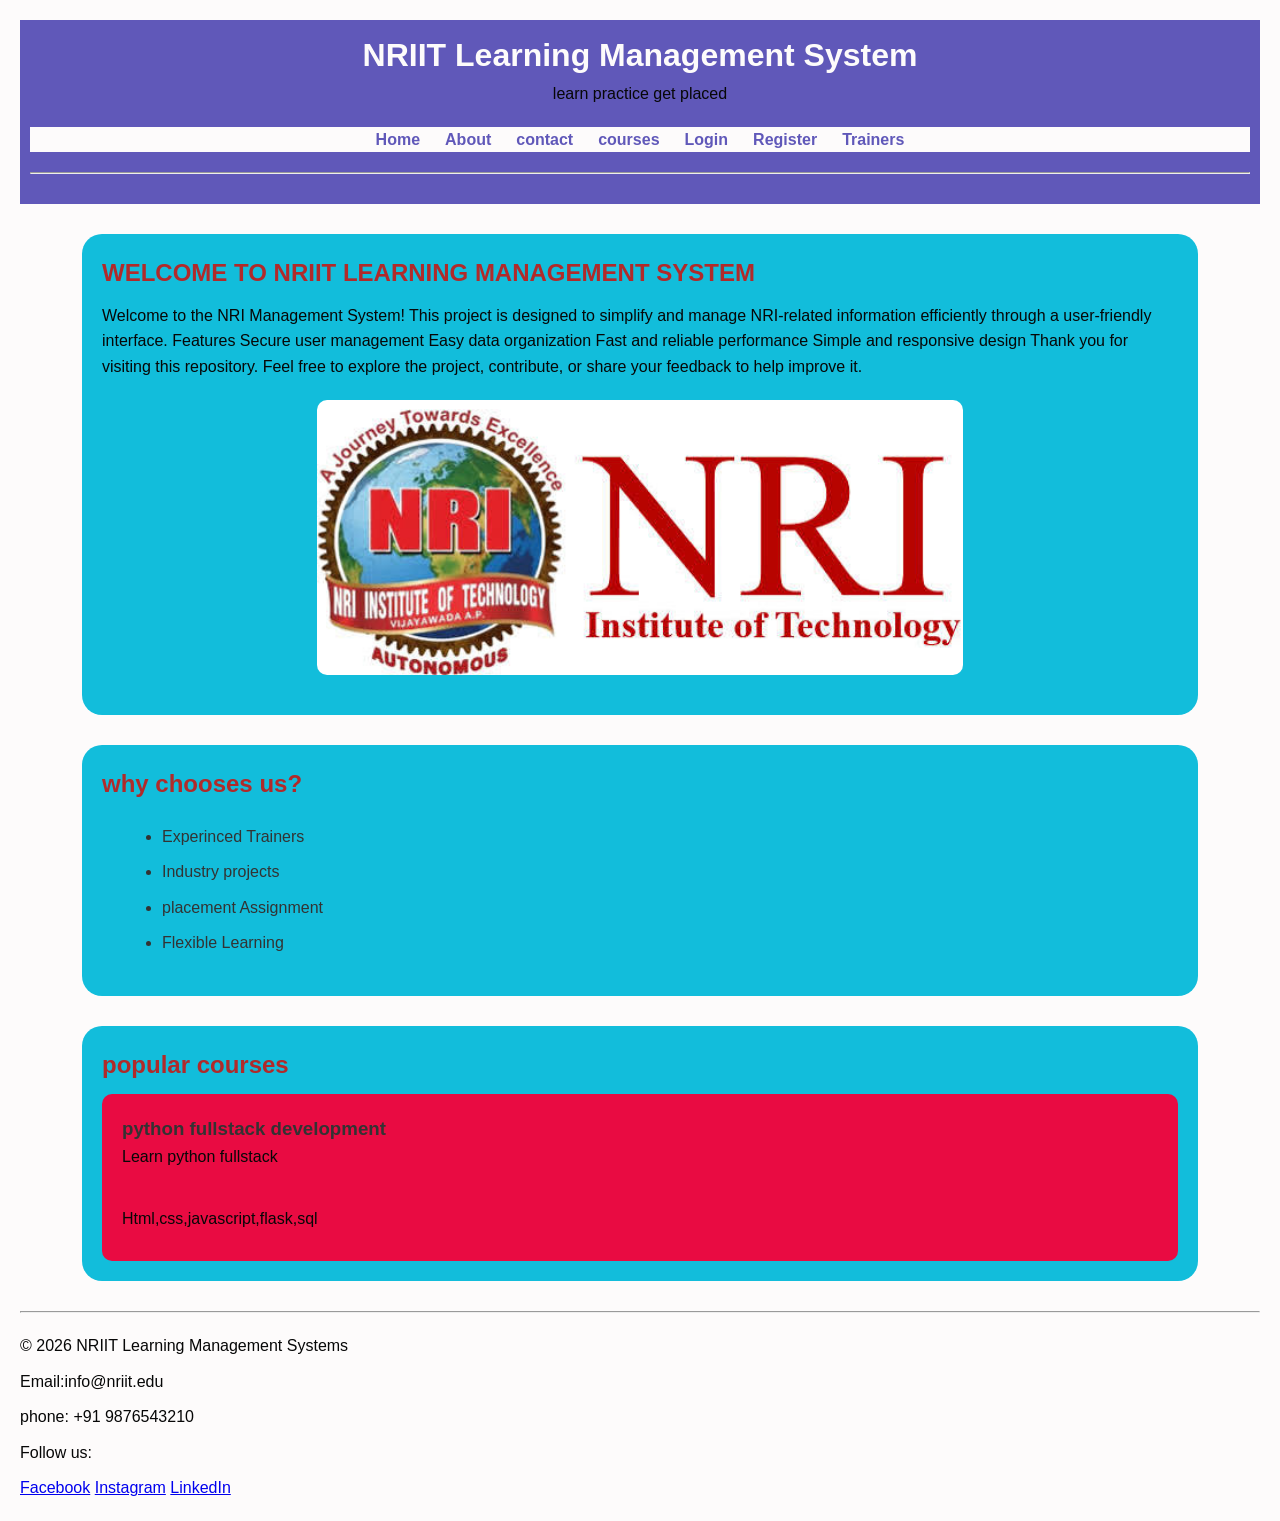
<file: index.html>
<!DOCTYPE html>
<html lang="en">
<head>
    <meta charset="UTF-8">
    <meta name="viewport" content="width=device-width, initial-scale=1.0">
    <link rel="stylesheet" href="css/style.css">
    <title>Document</title>
</head>
<body>
   <header>
    <h1>NRIIT Learning Management System</h1>
    <p>learn practice get placed</p>
    <nav>
        <a href="index.html">Home</a>
        <a href="about.html">About</a>
        <a href="contact.html">contact</a>
        <a href="courses.html">courses</a>
        <a href="Login.html">Login</a>
        <a href="register.html">Register</a>
        <a href="trainers.html">Trainers</a>
    </nav>
 
    <hr>
    </header>
    <main>
       <section> 
        <h2>WELCOME TO NRIIT LEARNING MANAGEMENT SYSTEM </h2>
        <p>Welcome to the NRI Management System! This project is designed to simplify and manage NRI-related information efficiently through a user-friendly interface.

Features
Secure user management
Easy data organization
Fast and reliable performance
Simple and responsive design
Thank you for visiting this repository. Feel free to explore the project, contribute, or share your feedback to help improve it. </p>
<img src="images/image.jpg" alt="   Banner" width="500" class="banner">
        </section>
        <section>
<h2> why chooses us?</h2>
<ul> 
    <li> Experinced Trainers</li>
    <li> Industry projects</li>
    <li>placement Assignment</li>
    <li>Flexible Learning</li>
</ul>
        </section>
        <section>
            <h2> popular courses</h2>
            <article>
                <h3> python fullstack development</h3>
                <p> Learn python fullstack</p><br>
                   <p>Html,css,javascript,flask,sql</p>
                
            </article>
        </section>
    </main>
    <footer>
        <hr>
        <p>&copy; 2026 NRIIT Learning Management Systems</p>
         <p>Email:info@nriit.edu</p>
        <p>phone: +91 9876543210</p>
        <p>Follow us:</p>
        <a href="#">Facebook</a>
        <a href="#">Instagram</a>
        <a href="#"> LinkedIn</a>      
        
    </footer>
</body>
</html>
</file>
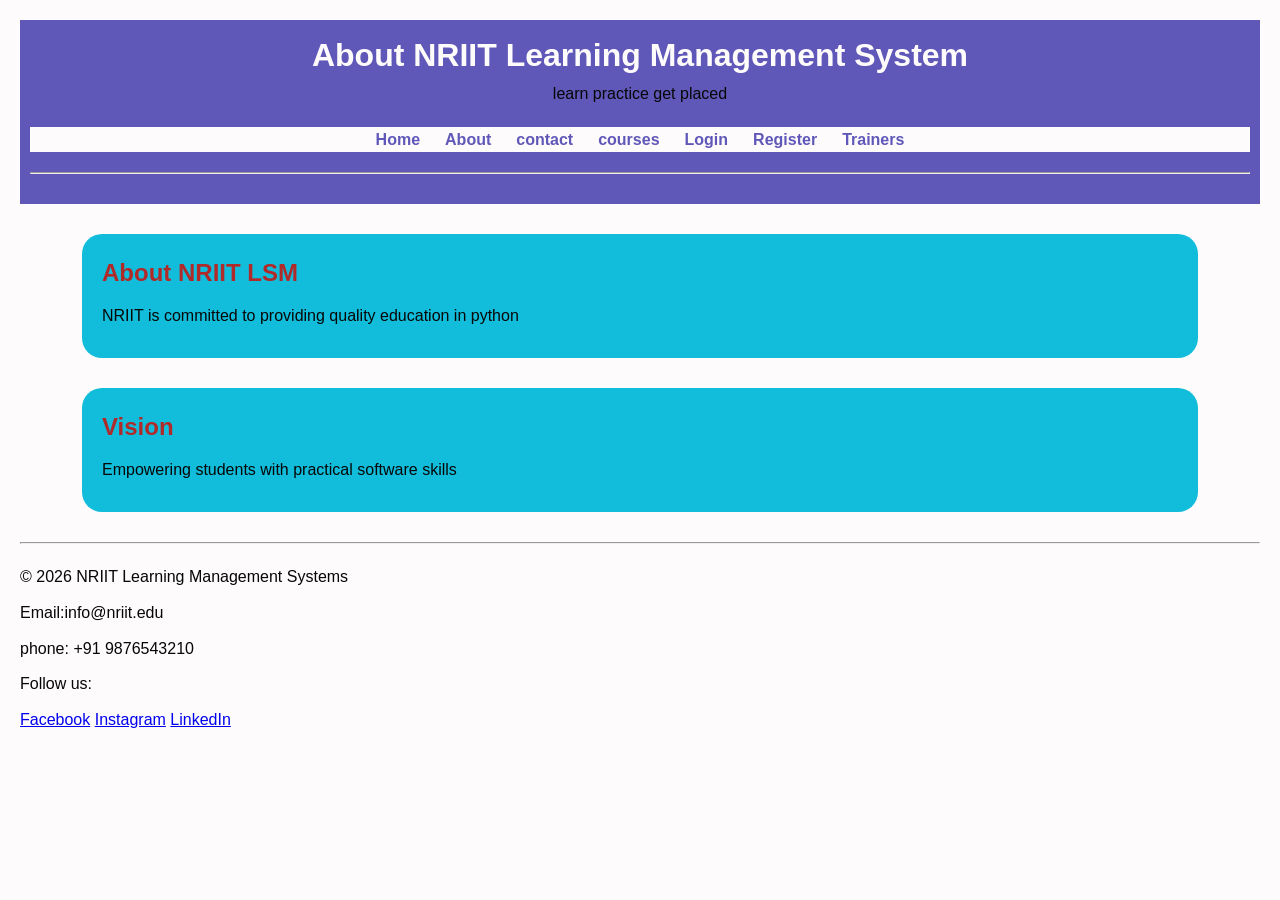
<file: about.html>
<!DOCTYPE html>
<html lang="en">
<head>
    <meta charset="UTF-8">
    <meta name="viewport" content="width=device-width, initial-scale=1.0">
     <link rel="stylesheet" href="css/style.css">
    <title>Aboute page</title>
</head>
<body>
   <header>
    <h1> About NRIIT Learning Management System</h1>
    <p>learn practice get placed</p>
    <nav>
        <a href="index.html">Home</a>
        <a href="about.html">About</a>
        <a href="contact.html">contact</a>
        <a href="courses.html">courses</a>
        <a href="Login.html">Login</a>
        <a href="register.html">Register</a>
        <a href="trainers.html">Trainers</a>
    </nav>
      
    <hr>
    </header>
    <main>
        <section>
            <h2> About NRIIT LSM</h2>
            <P>NRIIT is committed to providing quality education in python</P>
        </section>
        <section>
            <h2>Vision</h2>
            <p>Empowering students with practical software skills </p>
        </section>
    </main>
    <footer>
        <hr>
        <p>&copy; 2026 NRIIT Learning Management Systems</p>
         <p>Email:info@nriit.edu</p>
        <p>phone: +91 9876543210</p>
        <p>Follow us:</p>
        <a href="#">Facebook</a>
        <a href="#">Instagram</a>
        <a href="#"> LinkedIn</a>      
        
    </footer>
</body>
</html>
</file>
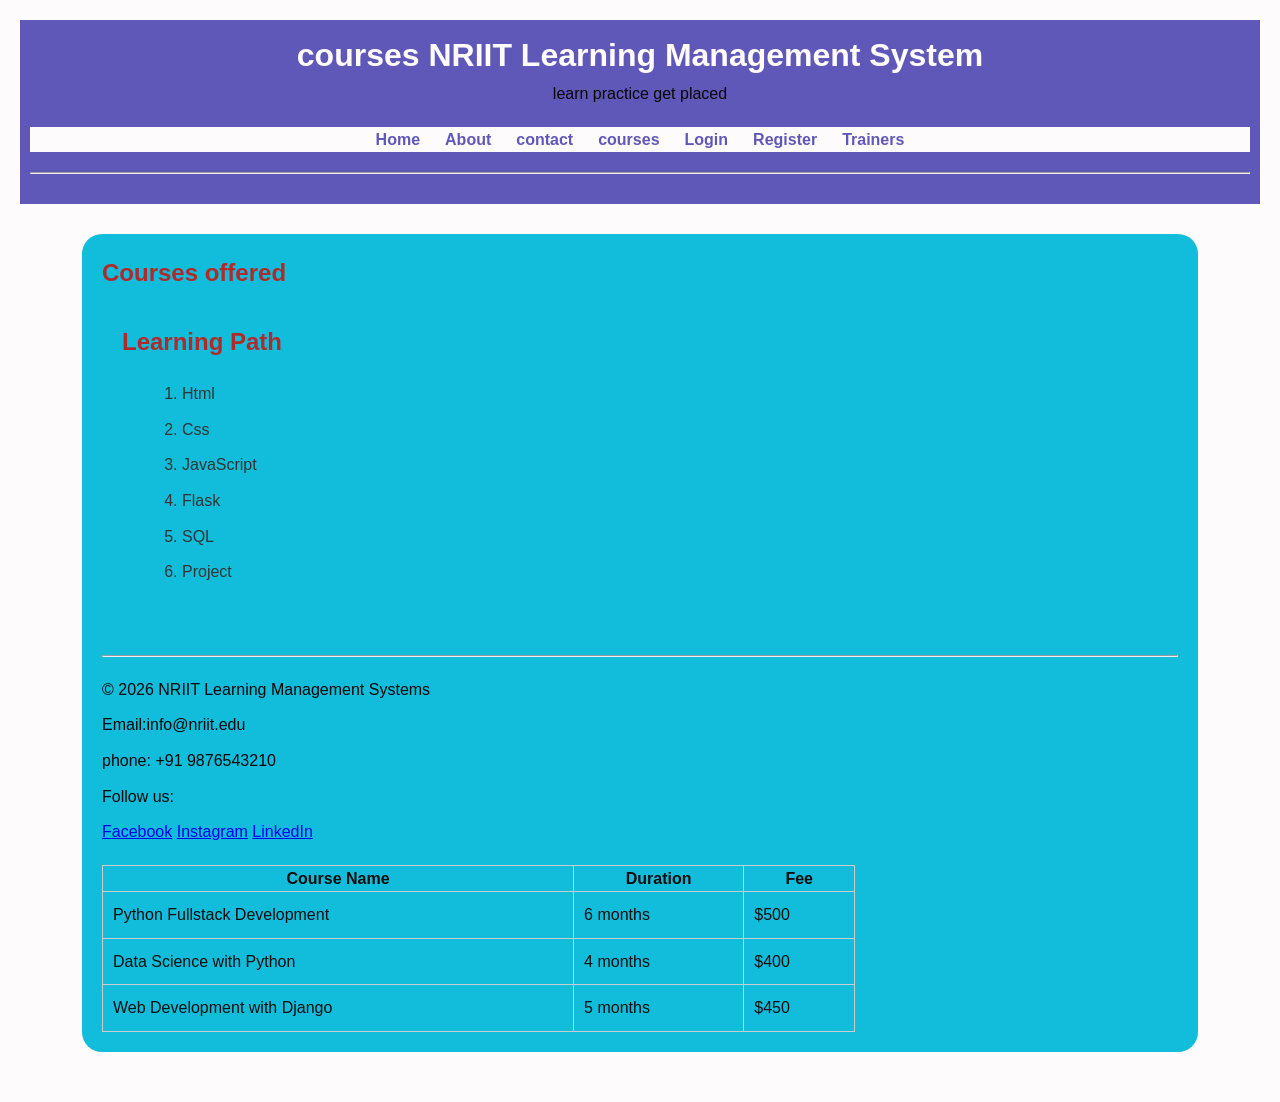
<file: courses.html>
<!DOCTYPE html>
<html lang="en">
<head>
    <meta charset="UTF-8">
    <meta name="viewport" content="width=device-width, initial-scale=1.0">
     <link rel="stylesheet" href="css/style.css">
    <title> courses page</title>
</head>
<body>
   <header>
    <h1> courses NRIIT Learning Management System</h1>
    <p>learn practice get placed</p>
    <nav>
        <a href="index.html">Home</a>
        <a href="about.html">About</a>
        <a href="contact.html">contact</a>
        <a href="courses.html">courses</a>
        <a href="Login.html">Login</a>
        <a href="register.html">Register</a>
        <a href="trainers.html">Trainers</a>
    </nav>
 
    <hr>
    </header>
    <main>
        <section>
            <h2>Courses offered</h2>
            <table border="1" Cellpadding="10" >
                <tr>
                    <th>Course Name</th>
                    <th>Duration</th>
                    <th>Fee</th>
                </tr>
                <tr>
                    <td>Python Fullstack Development</td>
                    <td>6 months</td>
                    <td>$500</td>
                </tr>
                <tr>
                    <td>Data Science with Python</td>
                    <td>4 months</td>
                    <td>$400</td>
                </tr>
                <tr>
                    <td>Web Development with Django</td>
                    <td>5 months</td>
                    <td>$450</td>
                </tr>
        </section>
        <section>
            <h2> Learning Path</h2>
            <ol>
                <li>Html</li>
                <li>Css</li>
                <li>JavaScript</li>
                <li>Flask</li>
                <li>SQL</li>
                <li>Project</li>
            </ol>
        </section>
    </main>
    <footer>
        <hr>
        <p>&copy; 2026 NRIIT Learning Management Systems</p>
         <p>Email:info@nriit.edu</p>
        <p>phone: +91 9876543210</p>
        <p>Follow us:</p>
        <a href="#">Facebook</a>
        <a href="#">Instagram</a>
        <a href="#"> LinkedIn</a>      
        
    </footer>
</body>
</html>
</file>
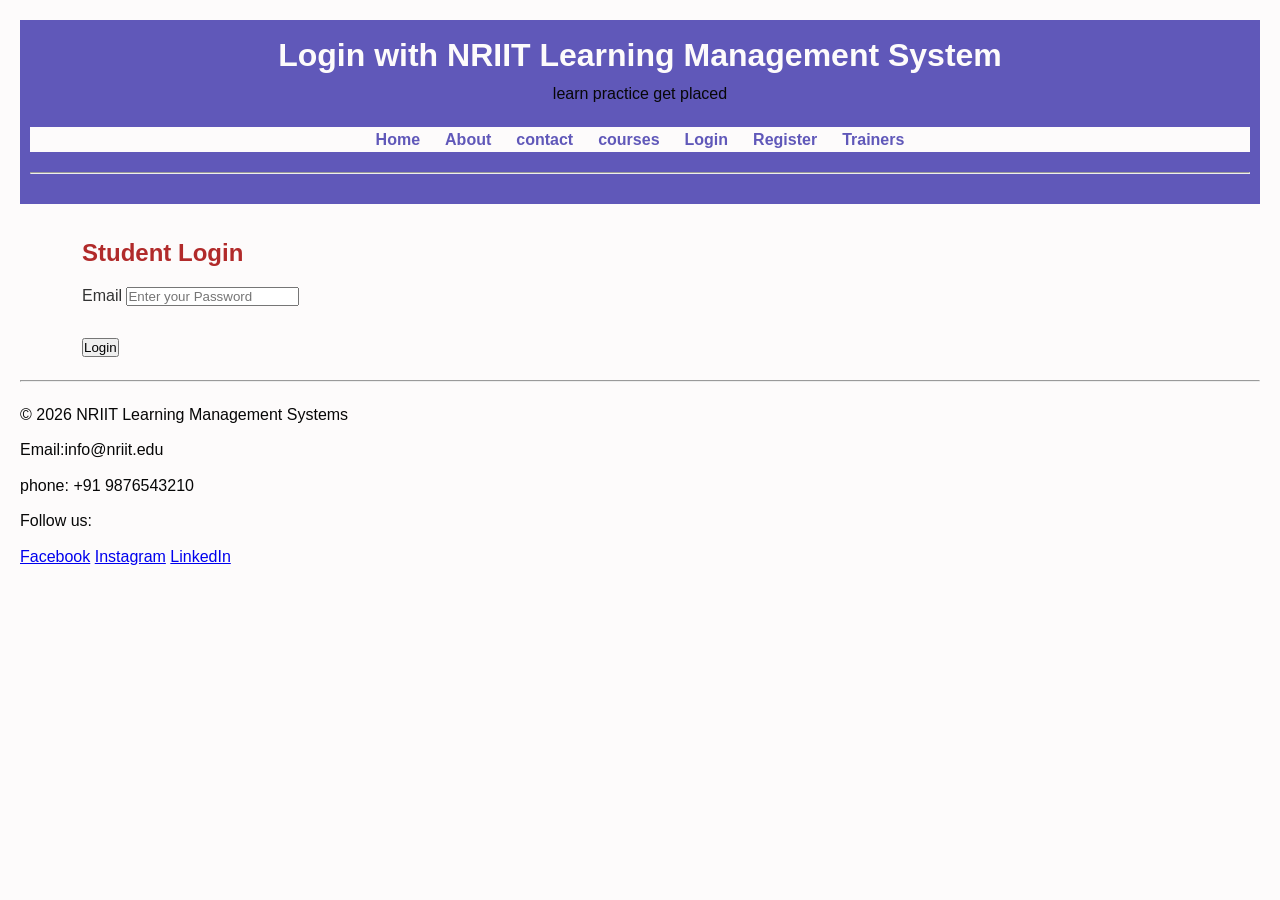
<file: Login.html>
<!DOCTYPE html>
<html lang="en">
<head>
    <meta charset="UTF-8">
    <meta name="viewport" content="width=device-width, initial-scale=1.0">
     <link rel="stylesheet" href="css/style.css">
    <title>Login page</title>
</head>
<body>
   <header>
    <h1> Login with NRIIT Learning Management System</h1>
    <p>learn practice get placed</p>
    <nav>
        <a href="index.html">Home</a>
        <a href="about.html">About</a>
        <a href="contact.html">contact</a>
        <a href="courses.html">courses</a>
        <a href="Login.html">Login</a>
        <a href="register.html">Register</a>
        <a href="trainers.html">Trainers</a>
    </nav>
 
    <hr>
    </header>
    <main>
        <h2>Student Login</h2>
    <form>
        <lable>Email</lable>
        <input type="email"
        placeholder="Enter your Password"><br><br>
        <input type="submit" value="Login">

    </form>
    </main>
    <footer>
        <hr>
        <p>&copy; 2026 NRIIT Learning Management Systems</p>
         <p>Email:info@nriit.edu</p>
        <p>phone: +91 9876543210</p>
        <p>Follow us:</p>
        <a href="#">Facebook</a>
        <a href="#">Instagram</a>
        <a href="#"> LinkedIn</a>      
        
    </footer>
</body>
</html>
</file>
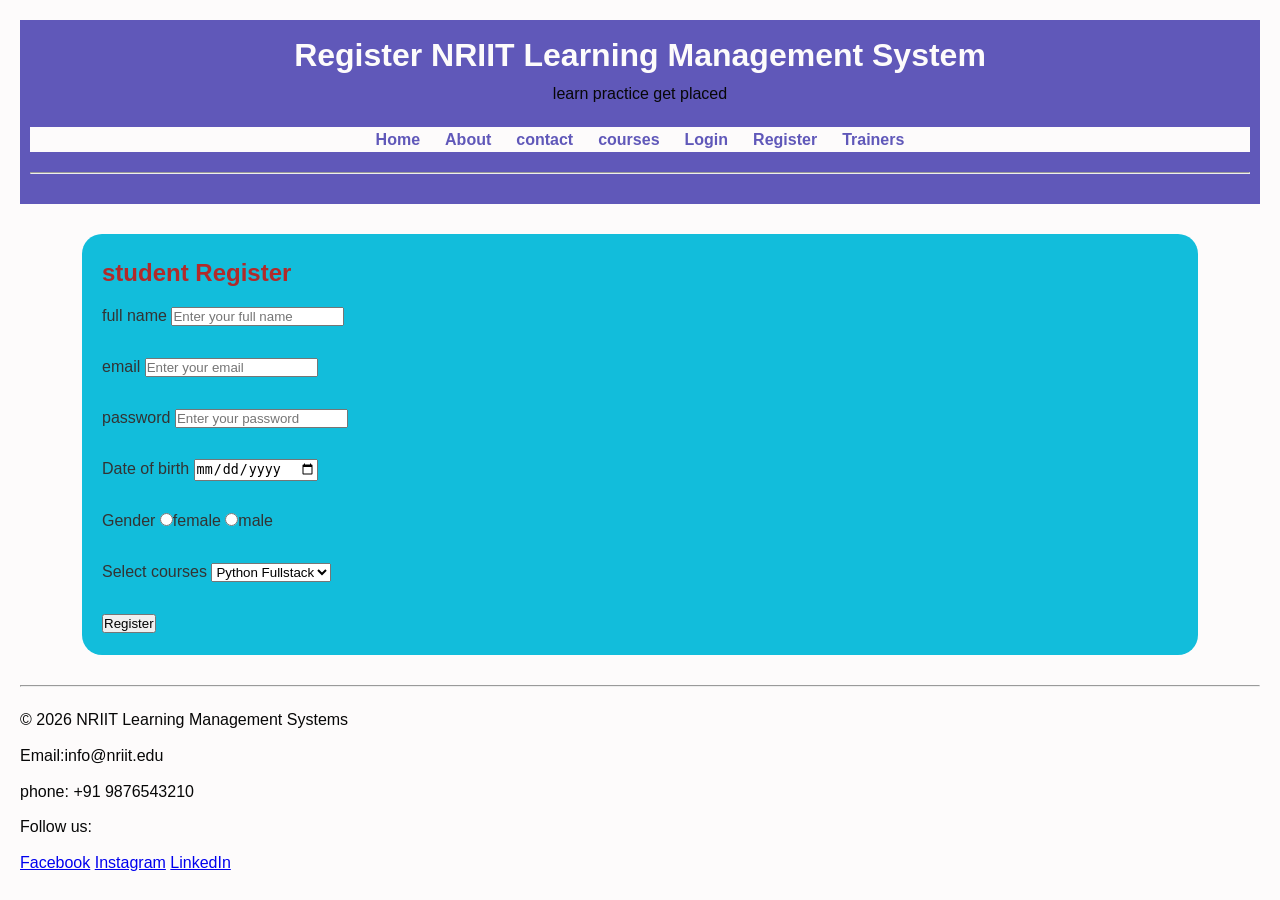
<file: register.html>
<!DOCTYPE html>
<html lang="en">
<head>
    <meta charset="UTF-8">
    <meta name="viewport" content="width=device-width, initial-scale=1.0">
     <link rel="stylesheet" href="css/style.css">
    <title>Register page</title>
</head>
<body>
   <header>
    <h1> Register NRIIT Learning Management System</h1>
    <p>learn practice get placed</p>
    <nav>
        <a href="index.html">Home</a>
        <a href="about.html">About</a>
        <a href="contact.html">contact</a>
        <a href="courses.html">courses</a>
        <a href="Login.html">Login</a>
        <a href="register.html">Register</a>
        <a href="trainers.html">Trainers</a>
    </nav>
 
    <hr>
    </header>
    <main>
        <section>
            <h2> student Register</h2>
            <form>
                <label> full name</label>
                <input type="text" placeholder="Enter your full name" ><br><br>
                <label> email</label>
                <input type="email" placeholder="Enter your email" ><br><br>
                <label> password</label>
                <input type="password" placeholder="Enter your password" ><br><br>
                <label> Date of birth</label>
                <input type="date" ><br><br>
                <label> Gender</label>
                <input type="radio" name="gender" value="female">female
                <input type="radio" name="gender" value="male">male<br><br>
                <label>Select courses </label>
                 <select>
                    <option>Python Fullstack</option>
                    <option>Java Fullstack</option>
                    <option>Data science</option>
                    
                 </select>
                 <br><br>
                 <input type="submit"
                 value="Register">
            </form>
           
        </section>
    </main>
    <footer>
        <hr>
        <p>&copy; 2026 NRIIT Learning Management Systems</p>
         <p>Email:info@nriit.edu</p>
        <p>phone: +91 9876543210</p>
        <p>Follow us:</p>
        <a href="#">Facebook</a>
        <a href="#">Instagram</a>
        <a href="#"> LinkedIn</a>      
        
    </footer>
</body>
</html>
</file>
<file: css/style.css>
*{
    margin: 0;
    padding: 0;
    box-sizing: border-box;

}

body{
    font-family: Arial,Helvetica, sans-serif;
    line-height: 1.6;
    background-color: #fdfbfb;
    color: #333;
    padding: 20px;
}
header{
    background-color: #6058b9;
    color:#fdfbfb;
    padding:10px;
    text-align:center;
}
hr{
    margin: 20px 0;
}
nav{
    background-color: #fdfbfb;
    justify-content: center;
    gap: 25px;
    margin-top: 20px;
    flex-wrap: wrap;
    display: flex;
}
nav a{
    color: #6058b9;
    text-decoration: none;
    font-weight: bold;
}
nav a:hover{
    text-decoration: underline;
}
main {
    margin:auto;
    width: 90%;
    margin-top: 30px;
}
section{
    margin-bottom: 30px;
    background-color: #12bddb;
    padding: 20px;
    border-radius: 20px;
}
h2{
    color: #b12a2a;
    margin-bottom:10px;
}
p{
    color: #070707;
    margin-bottom: 10px;
}
.banner{
    width: 60%;
    display: block;
    margin: 20px auto;
    border-radius: 10px;
}
ul{
    list-style-type: disc;
    margin-left: 50px;
    padding:10px;
}
li{
    margin-bottom: 10px;
}
article{
    background-color: #e90b42;
    padding: 20px;
    border-radius: 10px;
}
article:hover{
    background-color: #a09c9d;
}
table{
    width: 70%;
    border-collapse: collapse;
    margin-top: 20px;
    color: #120d0d
}
td{
    padding: 10px;
    text-align: centre;
}
table, th, td{
    border: 1px solid #ccc;
}
tr:hover{
    background-color: #f2f2f2;
}
ol {
    margin-left: 50px;
    padding: 10px;

}
ol li {
    margin-bottom: 10px;
}
</file>
